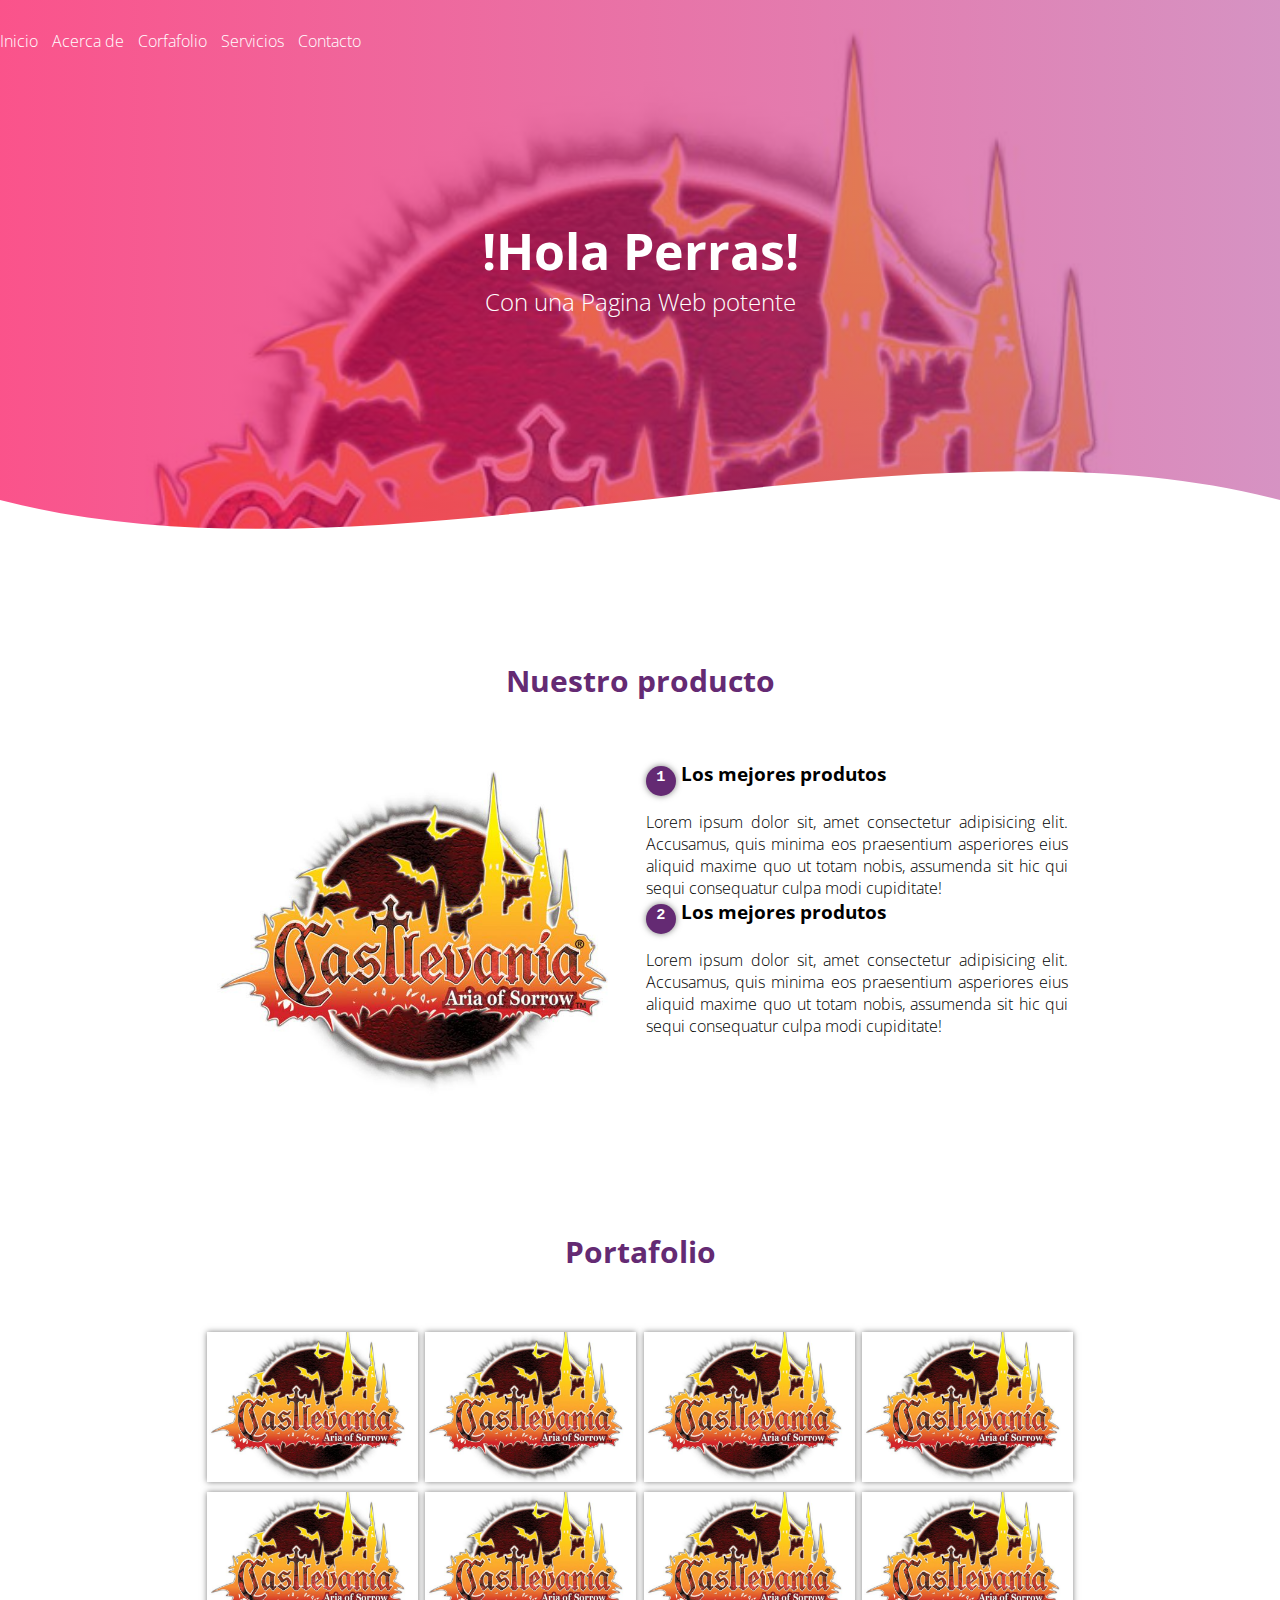
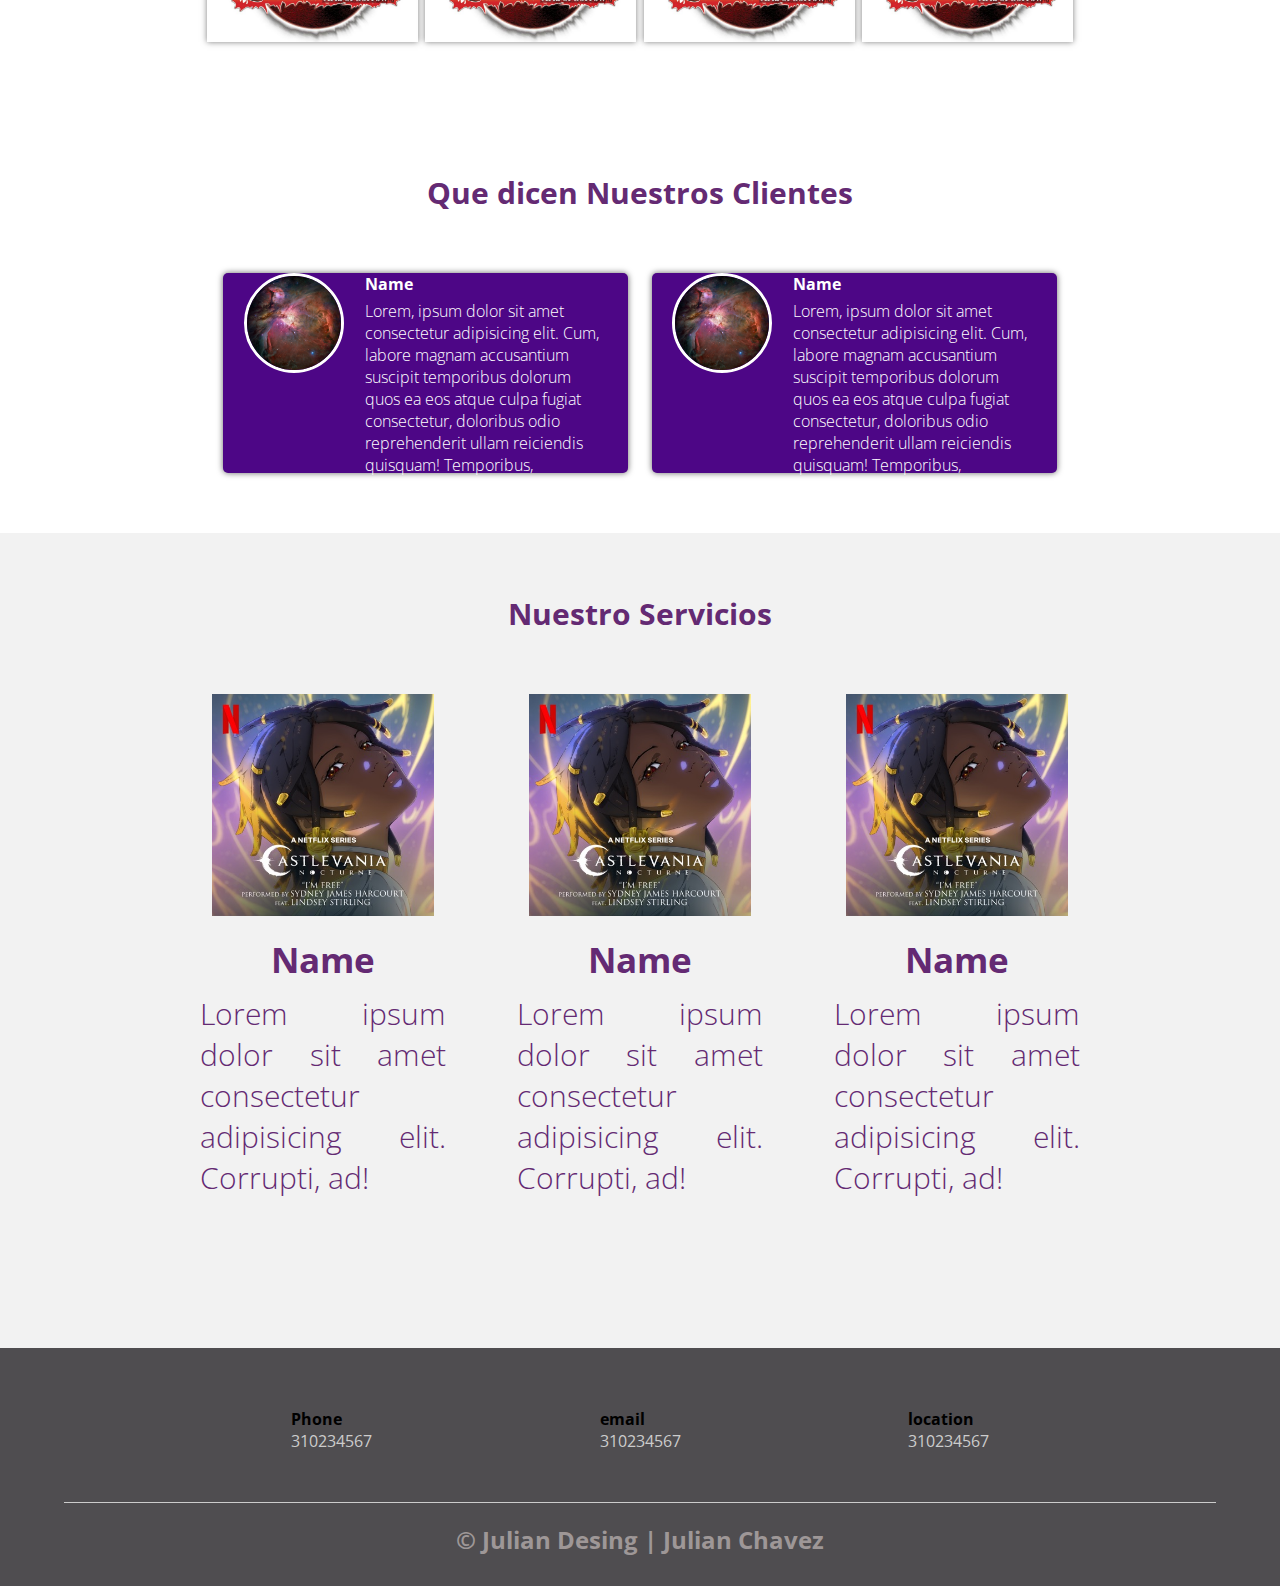
<file: index.html>
<!DOCTYPE html>
<html lang="es">
<head>
    <meta charset="UTF-8">
    <meta name="viewport" content="width=device-width, initial-scale=1.0">
    <title>Pagina web Julian</title>
    <link rel="shortcut icon" href="img/favicon.jpg" type="image/x-icon">
    <link rel="stylesheet" href="css/estilos.css">
    <link rel="preconnect" href="https://fonts.googleapis.com">
    <link rel="preconnect" href="https://fonts.gstatic.com" crossorigin>
    <link href="https://fonts.googleapis.com/css2?family=Open+Sans:ital,wght@0,300..800;1,300..800&display=swap" rel="stylesheet">
</head>
<body>
    <header>
        <nav>  
            <a href="#">Inicio</a>
            <a href="#">Acerca de</a>
            <a href="#">Corfafolio</a>
            <a href="#">Servicios</a>
            <a href="#">Contacto</a>

        </nav>
        <section class="textos-header">
            <h1>Potecia tus ventas al menos un 200%</h1>
            <h2>Con una Pagina Web potente</h2>
        </section>
        <div class="wave" style="height: 150px; overflow: hidden;" ><svg viewBox="0 0 500 150" preserveAspectRatio="none" style="height: 100%; width: 100%;"><path d="M0.00,49.98 C149.99,150.00 352.41,-49.98 500.00,49.98 L500.00,150.00 L0.00,150.00 Z" style="stroke: none; fill: #ffff;"></path></svg></div>
    </header>
    <main>
        <section class="contenedor sobre-nosotros">
            <h2 class="titulo">Nuestro producto</h2>
            <div class="contenedor-sobre-nosotros">
                <img src="img/favicon.jpg" alt="" class="imagen-sobre-nosotros">
                <div class="contenido-textos">
                    <h3><samp>1</samp>Los mejores produtos</h3>
                    <p>Lorem ipsum dolor sit, amet consectetur adipisicing elit. Accusamus, quis minima eos praesentium asperiores eius aliquid maxime quo ut totam nobis, assumenda sit hic qui sequi consequatur culpa modi cupiditate!</p>
                    <h3><samp>2</samp>Los mejores produtos</h3>
                    <p>Lorem ipsum dolor sit, amet consectetur adipisicing elit. Accusamus, quis minima eos praesentium asperiores eius aliquid maxime quo ut totam nobis, assumenda sit hic qui sequi consequatur culpa modi cupiditate!</p>
                </div>
            </div>
        </section>
        <section  class="portafolio">
            <div class="contenedor">
                <h2 class="titulo">Portafolio</h2>
                <div class="galeria-port">
                    <div class="imagen-port">
                        <img src="img/favicon.jpg" alt="">
                        <div class="hover-galeria">
                            <img src="img/alucard.webp" alt="">
                            <p>Nuestro trabajo</p>
                        </div>
                    </div>
                    <div class="imagen-port">
                        <img src="img/favicon.jpg" alt="">
                        <div class="hover-galeria">
                            <img src="img/alucard.webp" alt="">
                            <p>Nuestro trabajo</p>
                        </div>
                    </div>
                    <div class="imagen-port">
                        <img src="img/favicon.jpg" alt="">
                        <div class="hover-galeria">
                            <img src="img/alucard.webp" alt="">
                            <p>Nuestro trabajo</p>
                        </div>
                    </div>
                    <div class="imagen-port">
                        <img src="img/favicon.jpg" alt="">
                        <div class="hover-galeria">
                            <img src="img/alucard.webp" alt="">
                            <p>Nuestro trabajo</p>
                        </div>
                    </div>
                    <div class="imagen-port">
                        <img src="img/favicon.jpg" alt="">
                        <div class="hover-galeria">
                            <img src="img/alucard.webp" alt="">
                            <p>Nuestro trabajo</p>
                        </div>
                    </div>
                    <div class="imagen-port">
                        <img src="img/favicon.jpg" alt="">
                        <div class="hover-galeria">
                            <img src="img/alucard.webp" alt="">
                            <p>Nuestro trabajo</p>
                        </div>
                    </div>
                    <div class="imagen-port">
                        <img src="img/favicon.jpg" alt="">
                        <div class="hover-galeria">
                            <img src="img/alucard.webp" alt="">
                            <p>Nuestro trabajo</p>
                        </div>
                    </div>
                    <div class="imagen-port">
                        <img src="img/favicon.jpg" alt="">
                        <div class="hover-galeria">
                            <img src="img/alucard.webp" alt="">
                            <p>Nuestro trabajo</p>
                        </div>
                    </div>


                </div>
            </div>

        </section>
        <section class="clientes contenedor">
            <h2 class="titulo">Que dicen Nuestros Clientes</h2>
            <div class="cards">
                <div class="card">
                    <img src="img/AJIO.png" alt="">
                    <div class="contenido-texto-card">
                        <h4>Name</h4>
                        <p>Lorem, ipsum dolor sit amet consectetur adipisicing elit. Cum, labore magnam accusantium suscipit temporibus dolorum quos ea eos atque culpa fugiat consectetur, doloribus odio reprehenderit ullam reiciendis quisquam! Temporibus, voluptatum.</p>

                    </div>
                </div>
                <div class="card">
                    <img src="img/AJIO.png" alt="">
                    <div class="contenido-texto-card">
                        <h4>Name</h4>
                        <p>Lorem, ipsum dolor sit amet consectetur adipisicing elit. Cum, labore magnam accusantium suscipit temporibus dolorum quos ea eos atque culpa fugiat consectetur, doloribus odio reprehenderit ullam reiciendis quisquam! Temporibus, voluptatum.</p>
                        
                    </div>
                </div>

            </div>
        </section>
        <section class="about-services">
            <div class="contenedor">
                <div class="titulo">
                    <h2 class="titulo">Nuestro Servicios</h2>
                    <div class="servicio-cont">
                        <div class="servicio-inf">
                            <img id="999" src="img/400x400cc.jpg" alt="">
                            <h3>Name</h3>
                            <p>Lorem ipsum dolor sit amet consectetur adipisicing elit. Corrupti, ad!</p>                            
                        </div>
                        <div class="servicio-inf">
                            <img src="img/400x400cc.jpg" alt="">
                            <h3>Name</h3>
                            <p>Lorem ipsum dolor sit amet consectetur adipisicing elit. Corrupti, ad!</p>                            
                        </div>
                        <div class="servicio-inf">
                            <img src="img/400x400cc.jpg" alt="">
                            <h3>Name</h3>
                            <p>Lorem ipsum dolor sit amet consectetur adipisicing elit. Corrupti, ad!</p>                            
                        </div>
                    </div>
                </div>
            </div>
        </section>
    </main>
    <footer>
        <div class="contenedor-footer">
            <div class="content-foo">
                <h4>Phone</h4>
                <p>310234567</p>
            </div>
            <div class="content-foo">
                <h4>email</h4>
                <p>310234567</p>
            </div>
            <div class="content-foo">
                <h4>location</h4>
                <p>310234567</p>
            </div>
        </div>
        <h2 class="titulo-final">&copy; Julian Desing | Julian Chavez</h2>
    </footer>
    <script src="scripts/main.js"></script>
</body>
</html>
</file>
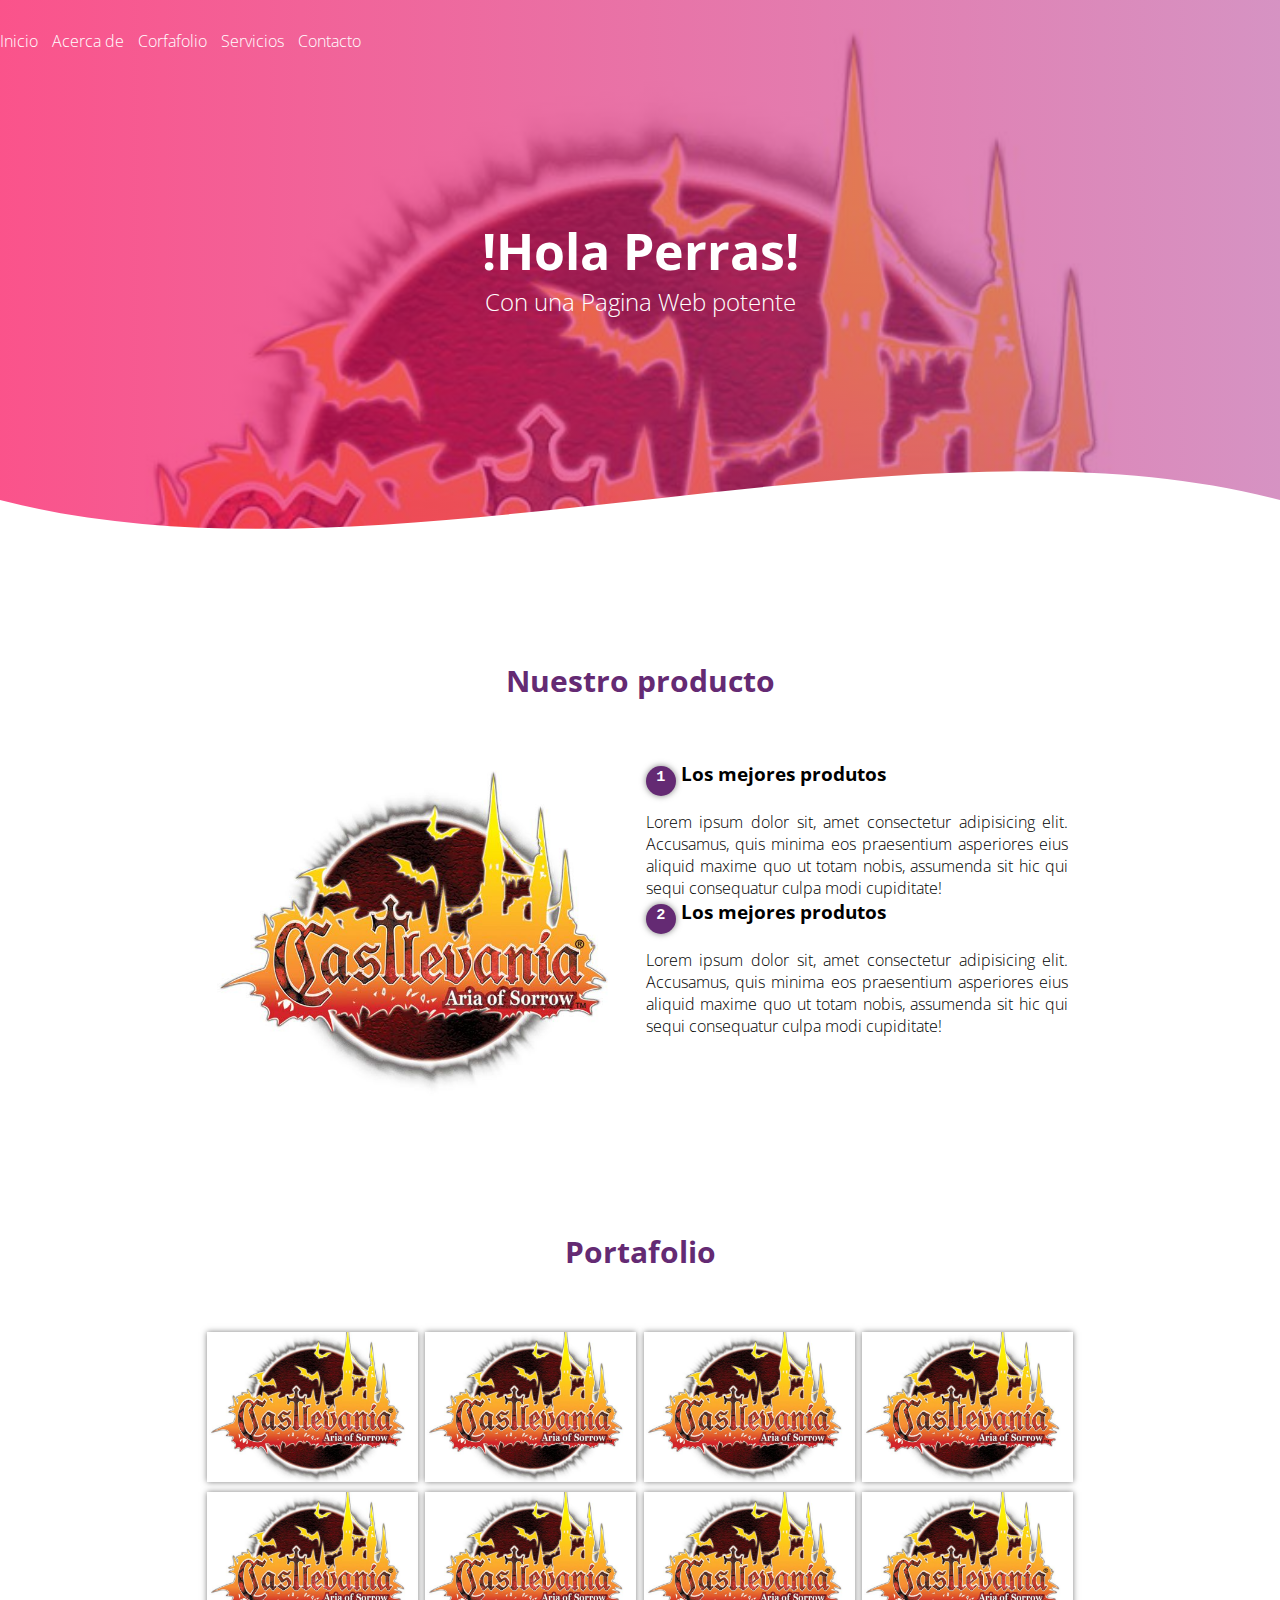
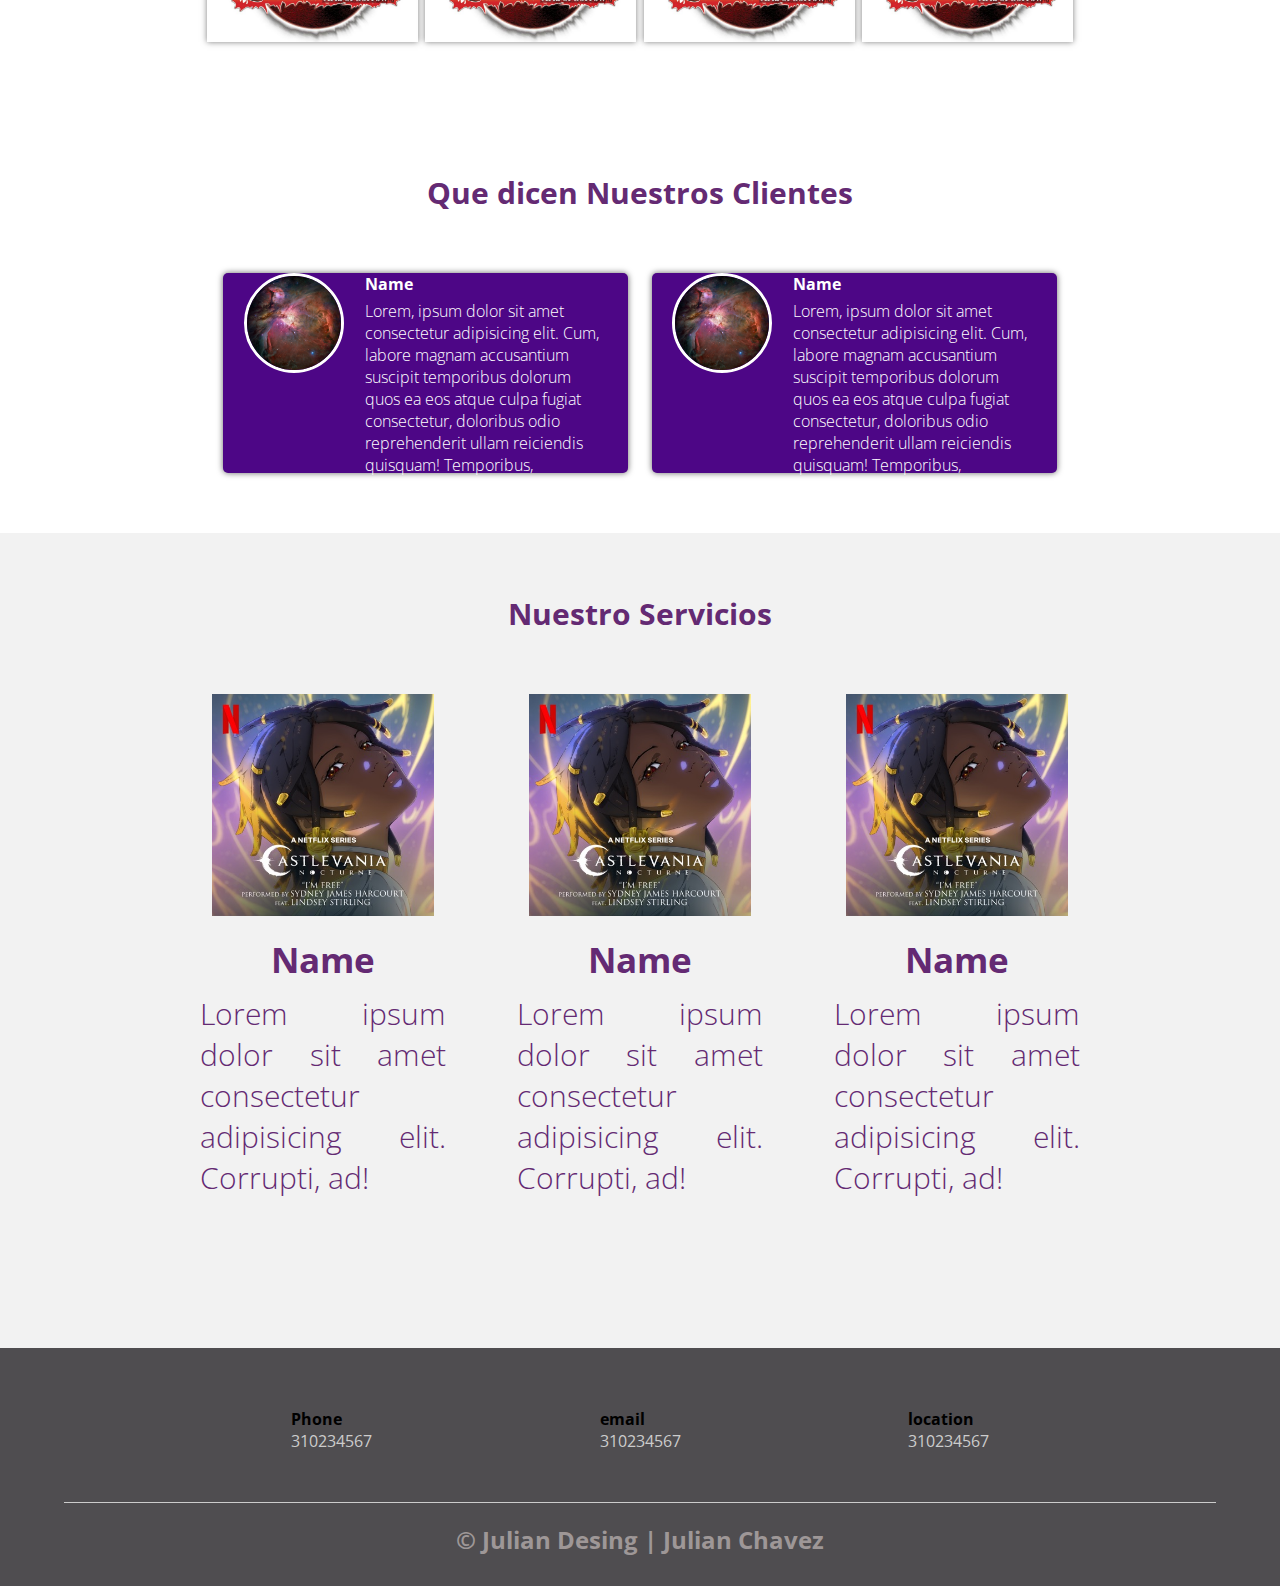
<file: Pagina_castlevania/index.html>
<!DOCTYPE html>
<html lang="es">
<head>
    <meta charset="UTF-8">
    <meta name="viewport" content="width=device-width, initial-scale=1.0">
    <title>Pagina web Julian</title>
    <link rel="shortcut icon" href="img/favicon.jpg" type="image/x-icon">
    <link rel="stylesheet" href="css/estilos.css">
    <link rel="preconnect" href="https://fonts.googleapis.com">
    <link rel="preconnect" href="https://fonts.gstatic.com" crossorigin>
    <link href="https://fonts.googleapis.com/css2?family=Open+Sans:ital,wght@0,300..800;1,300..800&display=swap" rel="stylesheet">
</head>
<body>
    <header>
        <nav>  
            <a href="#">Inicio</a>
            <a href="#">Acerca de</a>
            <a href="#">Corfafolio</a>
            <a href="#">Servicios</a>
            <a href="#">Contacto</a>

        </nav>
        <section class="textos-header">
            <h1>Potecia tus ventas al menos un 200%</h1>
            <h2>Con una Pagina Web potente</h2>
        </section>
        <div class="wave" style="height: 150px; overflow: hidden;" ><svg viewBox="0 0 500 150" preserveAspectRatio="none" style="height: 100%; width: 100%;"><path d="M0.00,49.98 C149.99,150.00 352.41,-49.98 500.00,49.98 L500.00,150.00 L0.00,150.00 Z" style="stroke: none; fill: #ffff;"></path></svg></div>
    </header>
    <main>
        <section class="contenedor sobre-nosotros">
            <h2 class="titulo">Nuestro producto</h2>
            <div class="contenedor-sobre-nosotros">
                <img src="img/favicon.jpg" alt="" class="imagen-sobre-nosotros">
                <div class="contenido-textos">
                    <h3><samp>1</samp>Los mejores produtos</h3>
                    <p>Lorem ipsum dolor sit, amet consectetur adipisicing elit. Accusamus, quis minima eos praesentium asperiores eius aliquid maxime quo ut totam nobis, assumenda sit hic qui sequi consequatur culpa modi cupiditate!</p>
                    <h3><samp>2</samp>Los mejores produtos</h3>
                    <p>Lorem ipsum dolor sit, amet consectetur adipisicing elit. Accusamus, quis minima eos praesentium asperiores eius aliquid maxime quo ut totam nobis, assumenda sit hic qui sequi consequatur culpa modi cupiditate!</p>
                </div>
            </div>
        </section>
        <section  class="portafolio">
            <div class="contenedor">
                <h2 class="titulo">Portafolio</h2>
                <div class="galeria-port">
                    <div class="imagen-port">
                        <img src="img/favicon.jpg" alt="">
                        <div class="hover-galeria">
                            <img src="img/alucard.webp" alt="">
                            <p>Nuestro trabajo</p>
                        </div>
                    </div>
                    <div class="imagen-port">
                        <img src="img/favicon.jpg" alt="">
                        <div class="hover-galeria">
                            <img src="img/alucard.webp" alt="">
                            <p>Nuestro trabajo</p>
                        </div>
                    </div>
                    <div class="imagen-port">
                        <img src="img/favicon.jpg" alt="">
                        <div class="hover-galeria">
                            <img src="img/alucard.webp" alt="">
                            <p>Nuestro trabajo</p>
                        </div>
                    </div>
                    <div class="imagen-port">
                        <img src="img/favicon.jpg" alt="">
                        <div class="hover-galeria">
                            <img src="img/alucard.webp" alt="">
                            <p>Nuestro trabajo</p>
                        </div>
                    </div>
                    <div class="imagen-port">
                        <img src="img/favicon.jpg" alt="">
                        <div class="hover-galeria">
                            <img src="img/alucard.webp" alt="">
                            <p>Nuestro trabajo</p>
                        </div>
                    </div>
                    <div class="imagen-port">
                        <img src="img/favicon.jpg" alt="">
                        <div class="hover-galeria">
                            <img src="img/alucard.webp" alt="">
                            <p>Nuestro trabajo</p>
                        </div>
                    </div>
                    <div class="imagen-port">
                        <img src="img/favicon.jpg" alt="">
                        <div class="hover-galeria">
                            <img src="img/alucard.webp" alt="">
                            <p>Nuestro trabajo</p>
                        </div>
                    </div>
                    <div class="imagen-port">
                        <img src="img/favicon.jpg" alt="">
                        <div class="hover-galeria">
                            <img src="img/alucard.webp" alt="">
                            <p>Nuestro trabajo</p>
                        </div>
                    </div>


                </div>
            </div>

        </section>
        <section class="clientes contenedor">
            <h2 class="titulo">Que dicen Nuestros Clientes</h2>
            <div class="cards">
                <div class="card">
                    <img src="img/AJIO.png" alt="">
                    <div class="contenido-texto-card">
                        <h4>Name</h4>
                        <p>Lorem, ipsum dolor sit amet consectetur adipisicing elit. Cum, labore magnam accusantium suscipit temporibus dolorum quos ea eos atque culpa fugiat consectetur, doloribus odio reprehenderit ullam reiciendis quisquam! Temporibus, voluptatum.</p>

                    </div>
                </div>
                <div class="card">
                    <img src="img/AJIO.png" alt="">
                    <div class="contenido-texto-card">
                        <h4>Name</h4>
                        <p>Lorem, ipsum dolor sit amet consectetur adipisicing elit. Cum, labore magnam accusantium suscipit temporibus dolorum quos ea eos atque culpa fugiat consectetur, doloribus odio reprehenderit ullam reiciendis quisquam! Temporibus, voluptatum.</p>
                        
                    </div>
                </div>

            </div>
        </section>
        <section class="about-services">
            <div class="contenedor">
                <div class="titulo">
                    <h2 class="titulo">Nuestro Servicios</h2>
                    <div class="servicio-cont">
                        <div class="servicio-inf">
                            <img id="999" src="img/400x400cc.jpg" alt="">
                            <h3>Name</h3>
                            <p>Lorem ipsum dolor sit amet consectetur adipisicing elit. Corrupti, ad!</p>                            
                        </div>
                        <div class="servicio-inf">
                            <img src="img/400x400cc.jpg" alt="">
                            <h3>Name</h3>
                            <p>Lorem ipsum dolor sit amet consectetur adipisicing elit. Corrupti, ad!</p>                            
                        </div>
                        <div class="servicio-inf">
                            <img src="img/400x400cc.jpg" alt="">
                            <h3>Name</h3>
                            <p>Lorem ipsum dolor sit amet consectetur adipisicing elit. Corrupti, ad!</p>                            
                        </div>
                    </div>
                </div>
            </div>
        </section>
    </main>
    <footer>
        <div class="contenedor-footer">
            <div class="content-foo">
                <h4>Phone</h4>
                <p>310234567</p>
            </div>
            <div class="content-foo">
                <h4>email</h4>
                <p>310234567</p>
            </div>
            <div class="content-foo">
                <h4>location</h4>
                <p>310234567</p>
            </div>
        </div>
        <h2 class="titulo-final">&copy; Julian Desing | Julian Chavez</h2>
    </footer>
    <script src="scripts/main.js"></script>
</body>
</html>
</file>
<file: css/estilos.css>
*{
    margin: 0;
    padding: 0;
    box-sizing: border-box;
}
body {
    font-family: 'open sans';
}
.contenedor{
   padding: 60px; 
   width: 90%;
   max-width: 1000px;
   margin: auto;
   overflow: hidden;
}
.titulo{
    color: #642a73;
    font-size: 30px;
    text-align: center;
    margin-bottom: 60px;
}
/* Header */
header{
    width: 100%;
    height: 600px;
    background: #bc4e9c;  /* fallback for old browsers */
    background: -webkit-linear-gradient(to right, hsla(340, 95%, 50%, 0.692), hsla(317, 45%, 52%, 0.61)), url(../img/favicon.jpg);
    background: linear-gradient(to right, hsla(340, 95%, 50%, 0.692), hsla(317, 45%, 52%, 0.61)), url(../img/favicon.jpg); /* W3C, IE 10+/ Edge, Firefox 16+, Chrome 26+, Opera 12+, Safari 7+ */
    background-size: cover;
    background-attachment: fixed; /*cuando se haga scroll se queda quieta*/
    position: relative; 
}
nav{
    text-align:left;
    padding: 30px 50px 0 0;

}

nav > a{
    color: #fff;
    font-weight: 300;
    text-decoration: none; /*Quita las lineas*/
    margin-right: 10px;/*distancia vertical*/
}
nav > a:hover{
    text-decoration: underline; /*Para que aparezca la puta linea*/
}
header .textos-header{
    display: flex;
    height: 430px;
    width: 100%;
    align-items: center;/*Centra verticalmente*/
    justify-content: center;
    flex-direction: column;
    text-align: center;

}
.textos-header h1{
    font-size: 50px;
    color: #fff;
}

.textos-header h2{
    font-size: 3opx;
    font-weight: 300;
    color: #fff;
}

.wave{
    position:absolute;
    bottom: 0;
    width: 100%;
}
.main .sobre-nosotros{
    padding: 30px 0 60px 0;
}

.contenedor-sobre-nosotros{
    display: flex;
    justify-content: space-evenly;
}   
.imagen-sobre-nosotros{
    width: 48%;
}
.sobre-nosotros .contenido-textos{
    width: 48%;

}
.contenido-textos h3{
    margin-bottom: 15px;
}
.contenido-textos h3 samp{
    background: #642a73;
    color: #fff;
    border-radius: 50%;
    display: inline-block;
    text-align: center;
    width: 30px;
    height: 30px;
    padding: 2px;
    box-shadow: 0 0 6px 0 rgba(0,0,0,.5);
    margin-right: 5px;
}

.contenido-textos p{
    padding: 0px,0px,30px,15px;
    font-weight: 300;
    text-align: justify;

}

.portafolio{
background: #fff;
}

.galeria-port{
    display: flex;
    justify-content: space-evenly;
    flex-wrap: wrap;
}
.imagen-port{
    width: 24%;
    margin-bottom: 10px;
    height: 150px;
    overflow: hidden;
    position: relative;
    cursor: pointer;
    box-shadow: 0 0 6px 0 rgba(0,0,0,.5);
}
.imagen-port >img{
    width: 100%;
    height: 100%;
    object-fit: cover;
    display: block;
}

.hover-galeria{
    position: absolute;
    width: 100%;
    height: 100%;
    top: 0;
    transform: scale(0);
    background: hsla(273, 91%, 27%, 0.7);
    transition: transform .5s;
    display: flex;
    justify-content: center;
    align-items: center;
    flex-direction: column;

}
.hover-galeria img{
    width: 50px;
}

.hover-galeria p{
    color: #fff;
}

.imagen-port:hover .hover-galeria{
    transform: scale(1);
}
.cards{
    display: flex;
    justify-content: space-evenly;
}
.cards .card{
    background: #4d0686;
    display: flex;
    width: 46%;
    height: 200px;
    align-self: center;
    justify-content: space-evenly;
    border-radius: 5px;
    box-shadow: 0 0 6px 0 rgba(0, 0, 0, 0.6);

}

.cards .card img{
    width: 100px;
    height: 100px;
    object-fit: cover;
    border: 3px solid #fff;
    border-radius: 50%;
    display: block;
}

.cards .card > .contenido-texto-card{
    width: 60%;
    color: #fff;
}
.cards .card > .contenido-texto-card p{
    font-weight: 300;
    padding-top: 5px; 
}

.about-services{
    background: #f2f2f2;
    padding-bottom:30px;

}
.servicio-cont{
    display: flex;
    justify-content:space-between;
    align-items: center;

}
.servicio-inf{
    width: 28%;
    text-align: center;    
}

.servicio-inf img{
    width: 90%;
}
.servicio-inf h3{
    margin: 10px 0;
}
.servicio-inf p{
    font-weight: 300;
    text-align: justify;
}
footer{
    background: #4f4d50;
    padding: 60px 0 30px 0;
    margin: auto;
    overflow: hidden;
}
.contenedor-footer{
    display: flex;
    width: 90%;
    justify-content: space-evenly;
    margin: auto;
    padding-bottom: 50px;
    border-bottom: 1px solid #ccc;
}
.contenedor-foo h4{
    color: #fff;
    border-bottom: solid #ad20d3;
    padding-bottom: 5px;
    margin-bottom: 10px;
}
.content-foo p{
    color: #ccc;
}
.titulo-final{
    text-align: center;
    font-size: 24px;
    margin: 20px 0 0 0;
    color: #9e9797;
    
}
@media screen and (max-width: 900px){
    header{
        background-position: center
    }
    
    .contenedor-sobre-nosotros{
        flex-direction: column;
        justify-content: center;
        align-items: center;
    }
    .sobre-nosotros .contenido-textos{
        width: 90%;
    }
    .imagen-about-us{
        width: 90%;
    }
    .imagen-port{
        width: 44%;
    }
    .cards{
        flex-direction: column;
        justify-content: center;
        align-items: center;
    }
    .cards .card{
        width: 90%;
    }
    .cards .card:first-child{
        margin-bottom: 30px;
    }
    .servicio-cont{
        justify-content: center;
        flex-direction: column;

    }
    .servicio-ind{
        width: 100%;
        text-align: center;
    }
    .servicio-ind:nth-child(1),.servicio-ind:nth-child(1){
        margin-bottom: 60px;
    }
    .servicio-ind img{
        width: 90%;
    }



}
@media screen and (max-width: 500px) {
    nav{
        text-align: center;
        padding: 30px 0 0 0;
    }
    nav > a{
        margin-right: 5px;
    }
    .textos-header h1{
        font-size: 35px;
    }
    .textos-header h2{
        font-size: 20px;
    }

    .imagen-about-us{
        margin-bottom: 60px;
        width: 99%;
    }
    .sobre-nosotros .contenido-textos{
        width: 95%;

    }
    .imagen-port{
        width: 95%;
    }
    .card{
        justify-content: center;
        display: flex;
        flex-direction: column;
        align-items: center;

    }
    .cards .card img{
        width: 90px;
        height: 90px;
    }

    /*Footer*/
    .contenedor-footer{
        flex-direction: column;
        border: none;
    }
    .content-foo{
        margin-bottom: 20xp;
        text-align: center;
    }
    .content-foo h4{
        border: none;
    }
    .content-foo p{
        color: #ccc;
        border-bottom: 1px solid #f2f2f2;
        padding-bottom: 20px;
    }
    .titulo-final{
        font-size: 20px;
    }

}
</file>
<file: Pagina_castlevania/css/estilos.css>
*{
    margin: 0;
    padding: 0;
    box-sizing: border-box;
}
body {
    font-family: 'open sans';
}
.contenedor{
   padding: 60px; 
   width: 90%;
   max-width: 1000px;
   margin: auto;
   overflow: hidden;
}
.titulo{
    color: #642a73;
    font-size: 30px;
    text-align: center;
    margin-bottom: 60px;
}
/* Header */
header{
    width: 100%;
    height: 600px;
    background: #bc4e9c;  /* fallback for old browsers */
    background: -webkit-linear-gradient(to right, hsla(340, 95%, 50%, 0.692), hsla(317, 45%, 52%, 0.61)), url(../img/favicon.jpg);
    background: linear-gradient(to right, hsla(340, 95%, 50%, 0.692), hsla(317, 45%, 52%, 0.61)), url(../img/favicon.jpg); /* W3C, IE 10+/ Edge, Firefox 16+, Chrome 26+, Opera 12+, Safari 7+ */
    background-size: cover;
    background-attachment: fixed; /*cuando se haga scroll se queda quieta*/
    position: relative; 
}
nav{
    text-align:left;
    padding: 30px 50px 0 0;

}

nav > a{
    color: #fff;
    font-weight: 300;
    text-decoration: none; /*Quita las lineas*/
    margin-right: 10px;/*distancia vertical*/
}
nav > a:hover{
    text-decoration: underline; /*Para que aparezca la puta linea*/
}
header .textos-header{
    display: flex;
    height: 430px;
    width: 100%;
    align-items: center;/*Centra verticalmente*/
    justify-content: center;
    flex-direction: column;
    text-align: center;

}
.textos-header h1{
    font-size: 50px;
    color: #fff;
}

.textos-header h2{
    font-size: 3opx;
    font-weight: 300;
    color: #fff;
}

.wave{
    position:absolute;
    bottom: 0;
    width: 100%;
}
.main .sobre-nosotros{
    padding: 30px 0 60px 0;
}

.contenedor-sobre-nosotros{
    display: flex;
    justify-content: space-evenly;
}   
.imagen-sobre-nosotros{
    width: 48%;
}
.sobre-nosotros .contenido-textos{
    width: 48%;

}
.contenido-textos h3{
    margin-bottom: 15px;
}
.contenido-textos h3 samp{
    background: #642a73;
    color: #fff;
    border-radius: 50%;
    display: inline-block;
    text-align: center;
    width: 30px;
    height: 30px;
    padding: 2px;
    box-shadow: 0 0 6px 0 rgba(0,0,0,.5);
    margin-right: 5px;
}

.contenido-textos p{
    padding: 0px,0px,30px,15px;
    font-weight: 300;
    text-align: justify;

}

.portafolio{
background: #fff;
}

.galeria-port{
    display: flex;
    justify-content: space-evenly;
    flex-wrap: wrap;
}
.imagen-port{
    width: 24%;
    margin-bottom: 10px;
    height: 150px;
    overflow: hidden;
    position: relative;
    cursor: pointer;
    box-shadow: 0 0 6px 0 rgba(0,0,0,.5);
}
.imagen-port >img{
    width: 100%;
    height: 100%;
    object-fit: cover;
    display: block;
}

.hover-galeria{
    position: absolute;
    width: 100%;
    height: 100%;
    top: 0;
    transform: scale(0);
    background: hsla(273, 91%, 27%, 0.7);
    transition: transform .5s;
    display: flex;
    justify-content: center;
    align-items: center;
    flex-direction: column;

}
.hover-galeria img{
    width: 50px;
}

.hover-galeria p{
    color: #fff;
}

.imagen-port:hover .hover-galeria{
    transform: scale(1);
}
.cards{
    display: flex;
    justify-content: space-evenly;
}
.cards .card{
    background: #4d0686;
    display: flex;
    width: 46%;
    height: 200px;
    align-self: center;
    justify-content: space-evenly;
    border-radius: 5px;
    box-shadow: 0 0 6px 0 rgba(0, 0, 0, 0.6);

}

.cards .card img{
    width: 100px;
    height: 100px;
    object-fit: cover;
    border: 3px solid #fff;
    border-radius: 50%;
    display: block;
}

.cards .card > .contenido-texto-card{
    width: 60%;
    color: #fff;
}
.cards .card > .contenido-texto-card p{
    font-weight: 300;
    padding-top: 5px; 
}

.about-services{
    background: #f2f2f2;
    padding-bottom:30px;

}
.servicio-cont{
    display: flex;
    justify-content:space-between;
    align-items: center;

}
.servicio-inf{
    width: 28%;
    text-align: center;    
}

.servicio-inf img{
    width: 90%;
}
.servicio-inf h3{
    margin: 10px 0;
}
.servicio-inf p{
    font-weight: 300;
    text-align: justify;
}
footer{
    background: #4f4d50;
    padding: 60px 0 30px 0;
    margin: auto;
    overflow: hidden;
}
.contenedor-footer{
    display: flex;
    width: 90%;
    justify-content: space-evenly;
    margin: auto;
    padding-bottom: 50px;
    border-bottom: 1px solid #ccc;
}
.contenedor-foo h4{
    color: #fff;
    border-bottom: solid #ad20d3;
    padding-bottom: 5px;
    margin-bottom: 10px;
}
.content-foo p{
    color: #ccc;
}
.titulo-final{
    text-align: center;
    font-size: 24px;
    margin: 20px 0 0 0;
    color: #9e9797;
    
}
@media screen and (max-width: 900px){
    header{
        background-position: center
    }
    
    .contenedor-sobre-nosotros{
        flex-direction: column;
        justify-content: center;
        align-items: center;
    }
    .sobre-nosotros .contenido-textos{
        width: 90%;
    }
    .imagen-about-us{
        width: 90%;
    }
    .imagen-port{
        width: 44%;
    }
    .cards{
        flex-direction: column;
        justify-content: center;
        align-items: center;
    }
    .cards .card{
        width: 90%;
    }
    .cards .card:first-child{
        margin-bottom: 30px;
    }
    .servicio-cont{
        justify-content: center;
        flex-direction: column;

    }
    .servicio-ind{
        width: 100%;
        text-align: center;
    }
    .servicio-ind:nth-child(1),.servicio-ind:nth-child(1){
        margin-bottom: 60px;
    }
    .servicio-ind img{
        width: 90%;
    }



}
@media screen and (max-width: 500px) {
    nav{
        text-align: center;
        padding: 30px 0 0 0;
    }
    nav > a{
        margin-right: 5px;
    }
    .textos-header h1{
        font-size: 35px;
    }
    .textos-header h2{
        font-size: 20px;
    }

    .imagen-about-us{
        margin-bottom: 60px;
        width: 99%;
    }
    .sobre-nosotros .contenido-textos{
        width: 95%;

    }
    .imagen-port{
        width: 95%;
    }
    .card{
        justify-content: center;
        display: flex;
        flex-direction: column;
        align-items: center;

    }
    .cards .card img{
        width: 90px;
        height: 90px;
    }

    /*Footer*/
    .contenedor-footer{
        flex-direction: column;
        border: none;
    }
    .content-foo{
        margin-bottom: 20xp;
        text-align: center;
    }
    .content-foo h4{
        border: none;
    }
    .content-foo p{
        color: #ccc;
        border-bottom: 1px solid #f2f2f2;
        padding-bottom: 20px;
    }
    .titulo-final{
        font-size: 20px;
    }

}
</file>
